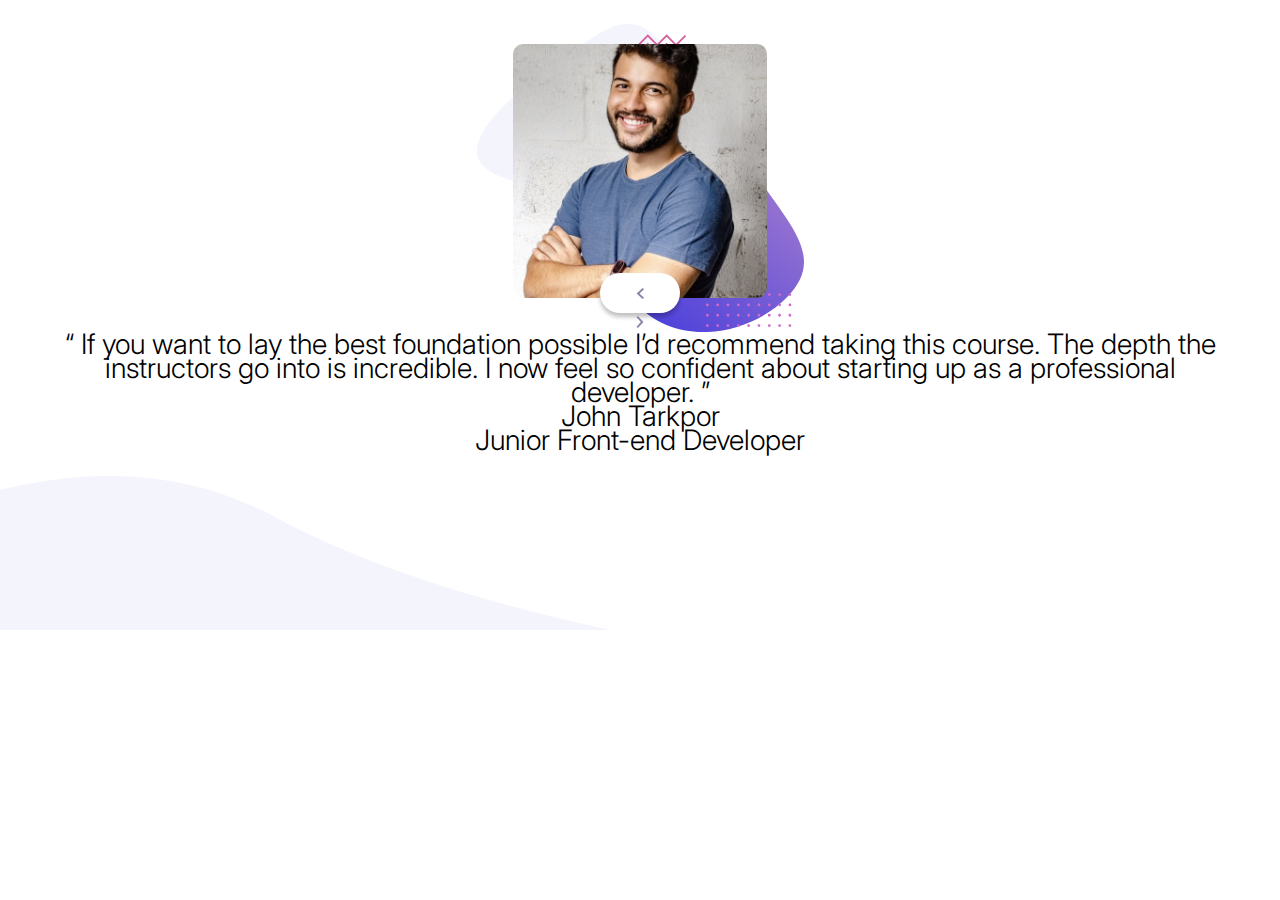
<file: index.html>
<!DOCTYPE html>
<html lang="en">
<head>
  <meta charset="UTF-8">
  <meta name="viewport" content="width=device-width, initial-scale=1.0"> <!-- displays site properly based on user's device -->

  <link rel="icon" type="image/png" sizes="32x32" href="./images/favicon-32x32.png">
  <link rel="stylesheet" href="style.css">
  <link rel="preconnect" href="https://fonts.googleapis.com">
  <link rel="preconnect" href="https://fonts.gstatic.com" crossorigin>
  <link href="https://fonts.googleapis.com/css2?family=Inter:wght@300;500;700&display=swap" rel="stylesheet">

  <title>Frontend Mentor | Coding Bootcamp Testimonials Slider</title>
</head>
<body>
  <div class="container">
    <section class="testimonial">
      <div class="testimonial__picture">
        <img class="testimonial__picture--img" src="./images/image-john.jpg" alt="John in a blue shirt with his arms crossed smiling kindly in the camera">
        <div class="testimonial__picture--slider">
          <img class="slider__arrow" src="./images/icon-prev.svg" alt="arrow pointing left for previous selection">
          <img class="slider__arrow" src="./images/icon-next.svg" alt="arrow pointing right for next selection">
        </div>
      </div>
      <div class="testimonial__text">
        <p class="testimonial__text--quote">“ If you want to lay the best foundation possible I’d recommend taking this course. 
          The depth the instructors go into is incredible. I now feel so confident about 
          starting up as a professional developer. ”</p>
          <p class="testimonial__text--name">John Tarkpor</p>
          <p class="testimonial__text--function">Junior Front-end Developer</p>
      </div>
    </section>
    <!-- end of container -->
  </div>


<svg xmlns="http://www.w3.org/2000/svg" width="610" height="154">
  <path fill="#F4F4FC" fill-rule="evenodd" d="M610 154C469.493 123.42 358.432 86.087 276.818 42S102.93-11.42 0 14v140h610z"/>
</svg>

</body>
</html>
</file>
<file: style.css>
*, *::before, *::after {
    box-sizing: border-box;
    margin: 0;
}

body {
    font-family: 'Inter', sans-serif;
    font-weight: 300;
    font-size: clamp(18px, 2.2vw, 32px);
    line-height: 24px;
    text-align: center;
}

.container {
    max-width: 1400px;
    width: 90%;
    margin: 24px auto;
}

img {
    max-width: 100%;
}

svg {
    width: 100%;
}

/* =========================
        TESTIMONIAL
===========================*/

.testimonial__picture {
    margin: 0 auto;
    display: flex;
    flex-direction: column;
    align-items: center;
    justify-content: center;
    height: 308px;
    width: 327px;
    background: url(./images/pattern-bg.svg) no-repeat center;
    background-size: cover;
}

.testimonial__picture--img {
    width: 254px;
    border-radius: 10px;
}

.testimonial__picture--slider {
    width: 80px;
    height: 40px;
    background: #fff;
    border-radius: 25px;
    margin-top: -25px;
    box-shadow: 0px 4px 4px rgba(0, 0, 0, 0.247);
}

.slider__arrow {
    height: 11.5px;
    margin: 15px 0.6em 0;
}
</file>
